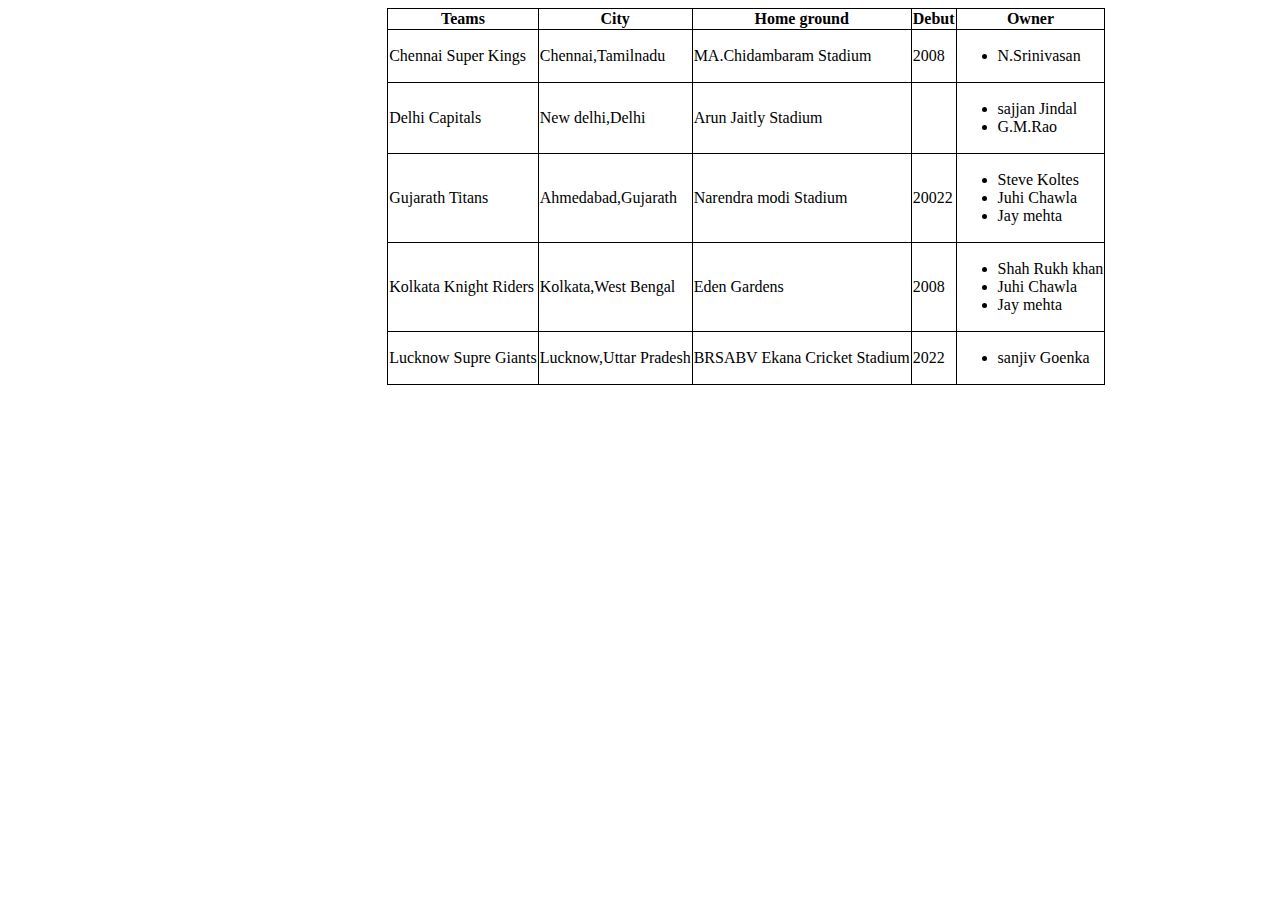
<file: index.html>
<!DOCTYPE html>
<html lang="en">
<head>
    <meta charset="UTF-8">
    <meta name="viewport" content="width=device-width, initial-scale=1.0">
    <link rel="stylesheet" href="Assert/style.css">
    <title>Document</title>
</head>
<body>
    <table>
        <tr>
            <th>Teams</th>
            <th>City</th>
            <th>Home ground</th>
            <th>Debut</th>
            <th>Owner</th>

        </tr>
        <tr>
            <td>Chennai Super Kings</td>
            <td>Chennai,Tamilnadu</td>
            <td>MA.Chidambaram Stadium</td>
            <td>2008</td>
            <td><ul>
                <li>N.Srinivasan</li>
            </ul></td>
        </tr>
        <tr>
            <td>Delhi Capitals</td>
            <td>New delhi,Delhi</td>
            <td>Arun Jaitly Stadium</td>
            <td></td>
            <td><ul>
                <li>sajjan Jindal</li>
                <li>G.M.Rao</li>
            </ul></td>
        </tr>
        <tr>
            <td>Gujarath Titans</td>
            <td>Ahmedabad,Gujarath</td>
            <td>Narendra modi Stadium</td>
            <td>20022</td>
            <td><ul>
                <li>Steve Koltes</li>
                <li>Juhi Chawla</li>
                <li>Jay mehta</li>
            </ul></td>
        </tr>
        <tr>
            <td>Kolkata Knight Riders</td>
            <td>Kolkata,West Bengal</td>
            <td>Eden Gardens</td>
            <td>2008</td>
            <td><ul>
                <li>Shah Rukh khan</li>
                <li>Juhi Chawla</li>
                <li>Jay mehta</li>
            </ul></td>
        </tr>
        <tr>
            <td>Lucknow Supre Giants</td>
            <td>Lucknow,Uttar Pradesh</td>
            <td>BRSABV Ekana Cricket Stadium</td>
            <td>2022</td>
            <td>
                <ul>
                    <li>sanjiv Goenka</li>
                </ul>
            </td>
        </tr>
    </table>
    
</body>
</html>
</file>
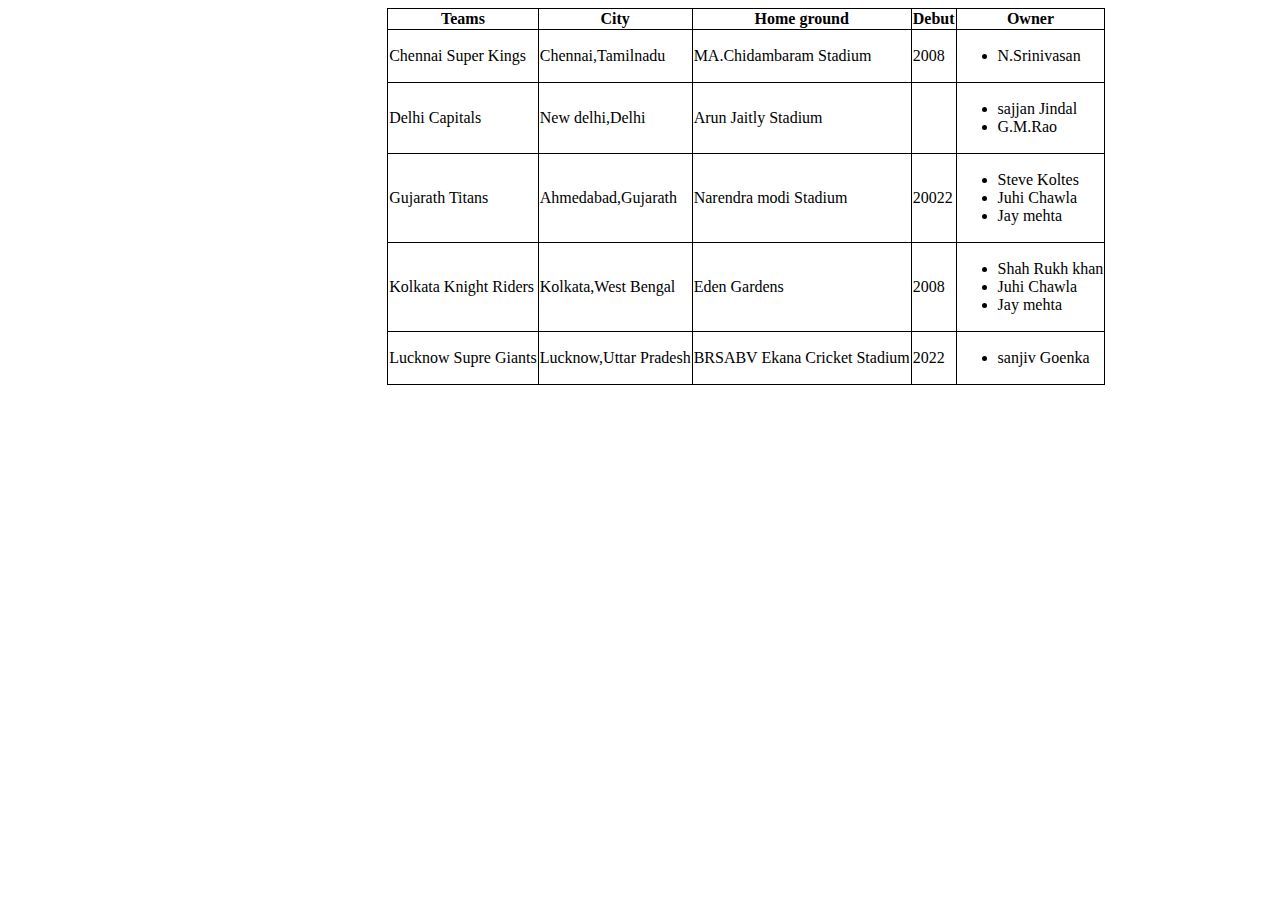
<file: proj3.html>
<!DOCTYPE html>
<html lang="en">
<head>
    <meta charset="UTF-8">
    <meta name="viewport" content="width=device-width, initial-scale=1.0">
    <link rel="stylesheet" href="Assert/style.css">
    <title>Document</title>
</head>
<body>
    <table>
        <tr>
            <th>Teams</th>
            <th>City</th>
            <th>Home ground</th>
            <th>Debut</th>
            <th>Owner</th>

        </tr>
        <tr>
            <td>Chennai Super Kings</td>
            <td>Chennai,Tamilnadu</td>
            <td>MA.Chidambaram Stadium</td>
            <td>2008</td>
            <td><ul>
                <li>N.Srinivasan</li>
            </ul></td>
        </tr>
        <tr>
            <td>Delhi Capitals</td>
            <td>New delhi,Delhi</td>
            <td>Arun Jaitly Stadium</td>
            <td></td>
            <td><ul>
                <li>sajjan Jindal</li>
                <li>G.M.Rao</li>
            </ul></td>
        </tr>
        <tr>
            <td>Gujarath Titans</td>
            <td>Ahmedabad,Gujarath</td>
            <td>Narendra modi Stadium</td>
            <td>20022</td>
            <td><ul>
                <li>Steve Koltes</li>
                <li>Juhi Chawla</li>
                <li>Jay mehta</li>
            </ul></td>
        </tr>
        <tr>
            <td>Kolkata Knight Riders</td>
            <td>Kolkata,West Bengal</td>
            <td>Eden Gardens</td>
            <td>2008</td>
            <td><ul>
                <li>Shah Rukh khan</li>
                <li>Juhi Chawla</li>
                <li>Jay mehta</li>
            </ul></td>
        </tr>
        <tr>
            <td>Lucknow Supre Giants</td>
            <td>Lucknow,Uttar Pradesh</td>
            <td>BRSABV Ekana Cricket Stadium</td>
            <td>2022</td>
            <td>
                <ul>
                    <li>sanjiv Goenka</li>
                </ul>
            </td>
        </tr>
    </table>
    
</body>
</html>
</file>
<file: Assert/style.css>
h1{
    background-color: aqua;
}
table,th,td{
    margin-left: 30%;
    border: solid black 1px;
    border-collapse: collapse;
}
</file>
